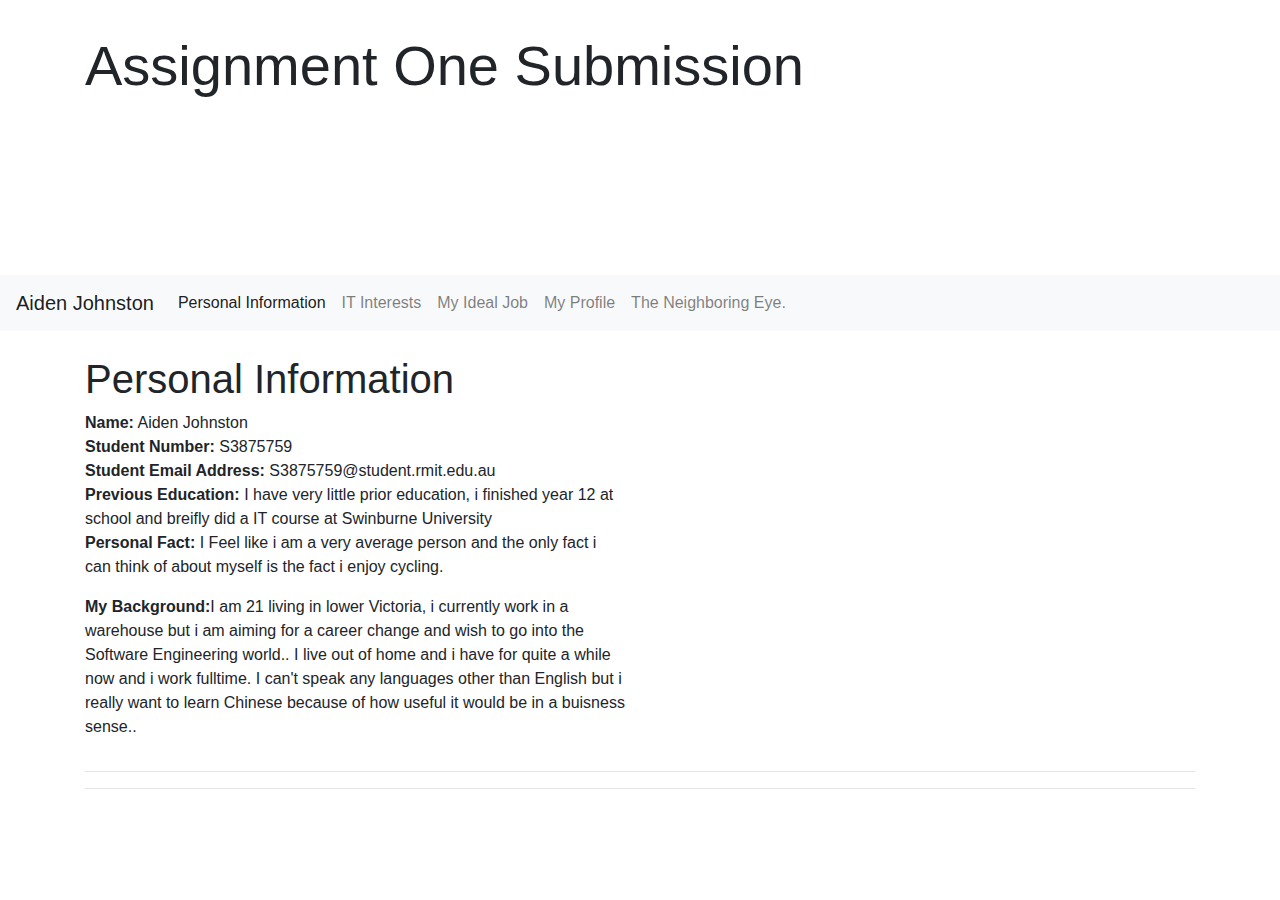
<file: index.html>
<!doctype html>
<html lang="en">
  <head>

    <title>Assignment One My Ideal Job in IT</title>

    <!-- Required meta tags -->
    <meta charset="utf-8">
    <meta name="viewport" content="width=device-width, initial-scale=1, shrink-to-fit=no">

    <!-- Bootstrap CSS -->
    <link rel="stylesheet" href="https://stackpath.bootstrapcdn.com/bootstrap/4.5.2/css/bootstrap.css" integrity="sha384-JcKb8q3iqJ61gNV9KGb8thSsNjpSL0n8PARn9HuZOnIxN0hoP+VmmDGMN5t9UJ0Z" crossorigin="anonymous">
    <link href="css/bootstrap.css" rel="stylesheet">
  </head>
  <body>

  <!-- JUMBOTRON - TOP OF PAGE -->
  <div class="jumbotron jumbotron-fluid">
    <div class="container">
      <h1 class="display-4">Assignment One Submission</h1>
      <p class="lead" Aiden Johnston p>
    </div>
  </div>

  <!-- NAVBAR -->
  <nav class="navbar navbar-expand-lg navbar-light bg-light">
    <a class="navbar-brand" href="#">Aiden Johnston </a>
    <button class="navbar-toggler" type="button" data-toggle="collapse" data-target="#navbarSupportedContent" aria-controls="navbarSupportedContent" aria-expanded="false" aria-label="Toggle navigation">
      <span class="navbar-toggler-icon"></span>
    </button>

    <div class="collapse navbar-collapse" id="navbarSupportedContent">
      <ul class="navbar-nav mr-auto">
        <li class="nav-item active">
          <a class="nav-link" href="index.html">Personal Information</a>
        </li>
        <li class="nav-item">
          <a class="nav-link" href="interest_in_it.html">IT Interests</a>
        </li>
        </li>
        <li class="nav-item">
          <a class="nav-link" href="ideal_job.html">My Ideal Job</a>
        </li>
        </li>
        <li class="nav-item">
          <a class="nav-link" href="profile.html"> My Profile</a>
        </li>
        </li>
        <li class="nav-item">
          <a class="nav-link" href="project_idea.html">The Neighboring Eye.</a>
        </li>
      </ul>
    </div>
  </nav>

  <!-- WEBPAGE CONTENT -->
  <div class="container">
    <div class="row">
      <div class="col-sm-6">
        <br>
        <h1>Personal Information</h1>

        <p>
          <strong>Name:</strong> Aiden Johnston <br>
          <strong>Student Number:</strong> S3875759 <br>
          <strong>Student Email Address:</strong> S3875759@student.rmit.edu.au<br>
          
          <strong>Previous Education:</strong> I have very little prior education, i finished year 12 at school and breifly did a IT course at Swinburne University<br>
          <strong>Personal Fact:</strong> I Feel like i am a very average person and the only fact i can think of about myself is the fact i enjoy cycling.
          <p><strong>My Background:</strong>I am 21 living in lower Victoria, i currently work in a warehouse but i am aiming for a career change and wish to go into the Software Engineering world.. I live out of home and i have for quite a while now and i work fulltime.
          I can't speak any languages other than English but i really want to learn Chinese because of how useful it would be in a buisness sense.. </p>
        </p>
      </div>
      <div class="sm-6">
        
      </div>
    </div>


    <hr>
    <hr>
  </div>


    <!-- Optional JavaScript -->
    <!-- jQuery first, then Popper.js, then Bootstrap JS -->
    <script src="https://code.jquery.com/jquery-3.5.1.slim.min.js" integrity="sha384-DfXdz2htPH0lsSSs5nCTpuj/zy4C+OGpamoFVy38MVBnE+IbbVYUew+OrCXaRkfj" crossorigin="anonymous"></script>
    <script src="https://cdn.jsdelivr.net/npm/popper.js@1.16.1/dist/umd/popper.min.js" integrity="sha384-9/reFTGAW83EW2RDu2S0VKaIzap3H66lZH81PoYlFhbGU+6BZp6G7niu735Sk7lN" crossorigin="anonymous"></script>
    <script src="https://stackpath.bootstrapcdn.com/bootstrap/4.5.2/js/bootstrap.min.js" integrity="sha384-B4gt1jrGC7Jh4AgTPSdUtOBvfO8shuf57BaghqFfPlYxofvL8/KUEfYiJOMMV+rV" crossorigin="anonymous"></script>
  </body>
</html>
</file>
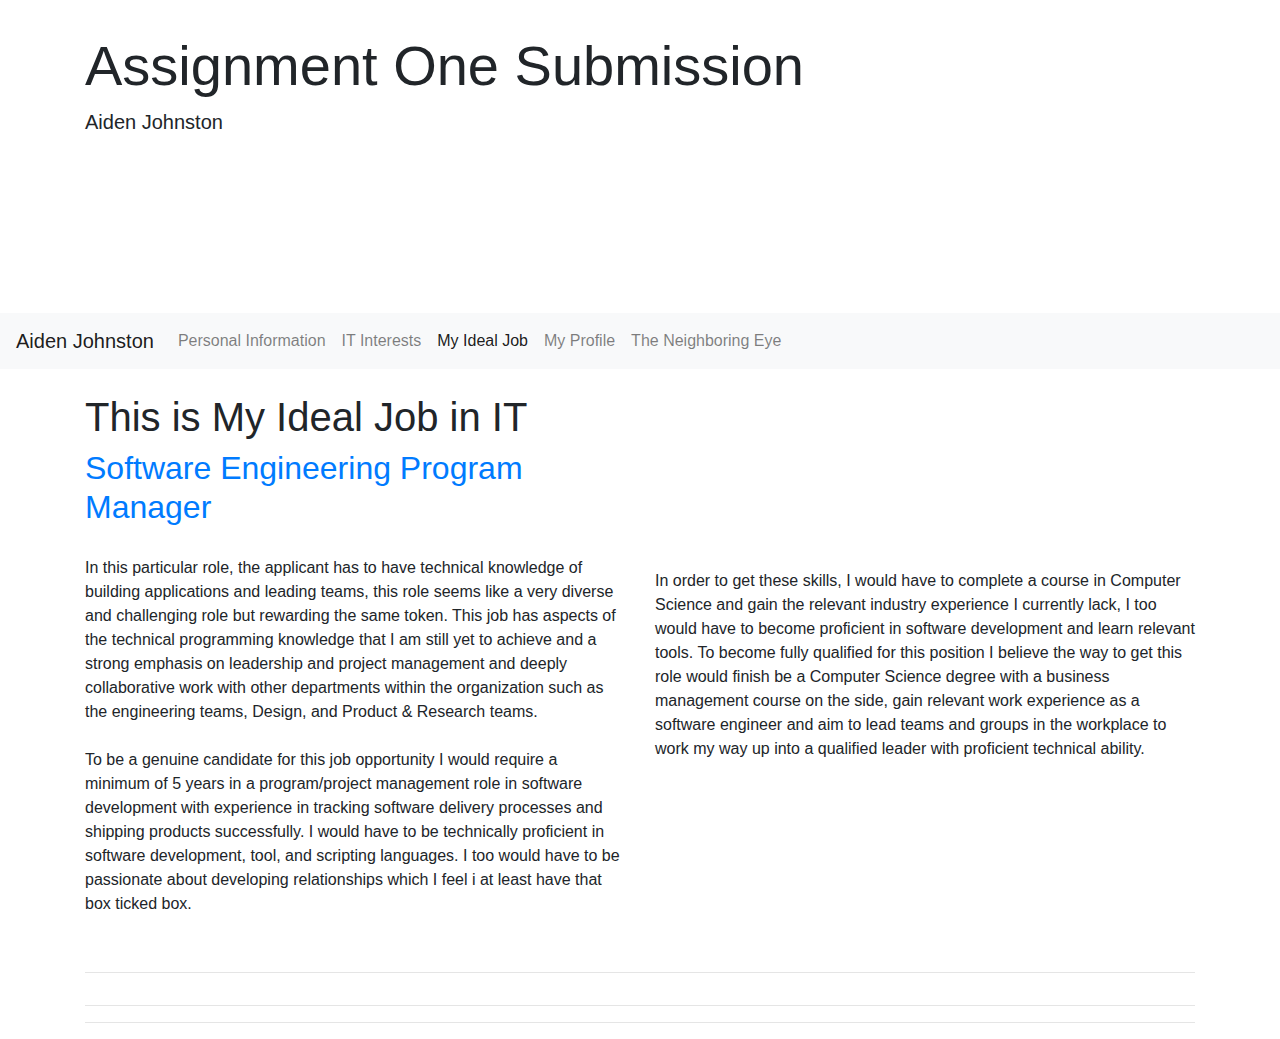
<file: ideal_job.html>
<!doctype html>
<html lang="en">
  <head>

    <title>Assignment One My Ideal Job in IT</title>

    <!-- Required meta tags -->
    <meta charset="utf-8">
    <meta name="viewport" content="width=device-width, initial-scale=1, shrink-to-fit=no">

    <!-- Bootstrap CSS -->
    <link rel="stylesheet" href="https://stackpath.bootstrapcdn.com/bootstrap/4.5.2/css/bootstrap.css" integrity="sha384-JcKb8q3iqJ61gNV9KGb8thSsNjpSL0n8PARn9HuZOnIxN0hoP+VmmDGMN5t9UJ0Z" crossorigin="anonymous">
    <link href="css/bootstrap.css" rel="stylesheet">
  </head>
  <body>

  <!-- JUMBOTRON - TOP OF PAGE -->
  <div class="jumbotron jumbotron-fluid">
    <div class="container">
      <h1 class="display-4">Assignment One Submission</h1>
      <p class="lead">Aiden Johnston</p>
    </div>
  </div>

  <!-- NAVBAR -->
  <nav class="navbar navbar-expand-lg navbar-light bg-light">
    <a class="navbar-brand" href="index.html">Aiden Johnston</a>
    <button class="navbar-toggler" type="button" data-toggle="collapse" data-target="#navbarSupportedContent" aria-controls="navbarSupportedContent" aria-expanded="false" aria-label="Toggle navigation">
      <span class="navbar-toggler-icon"></span>
    </button>

    <div class="collapse navbar-collapse" id="navbarSupportedContent">
      <ul class="navbar-nav mr-auto">
        <li class="nav-item">
          <a class="nav-link" href="index.html">Personal Information</a>
        </li>
        <li class="nav-item">
          <a class="nav-link" href="interest_in_it.html">IT Interests</a>
        </li>
        </li>
        <li class="nav-item active">
          <a class="nav-link" href="ideal_job.html">My Ideal Job</a>
        </li>
        </li>
        <li class="nav-item">
          <a class="nav-link" href="profile.html">My Profile</a>
        </li>
        </li>
        <li class="nav-item">
          <a class="nav-link" href="project_idea.html">The Neighboring Eye</a>
        </li>
      </ul>
    </div>
  </nav>

  <!-- WEBPAGE CONTENT -->
  <div class="container">
    <div class="row">
      <div class="col-sm-6">
        <br>
        <h1>This is My Ideal Job in IT</h1>

        <h2><a href="https://www.indeed.com/viewjob?jk=6ed2eb34cee1ac03&from=serp&vjs=3" target="_blank">Software Engineering Program Manager</a></h2>

        <p style="margin-top: 30px">
          In this particular role, the applicant has to have technical knowledge of building applications and leading teams, this role seems like a very diverse and challenging role but rewarding the same token.
This job has aspects of the technical programming knowledge that I am still yet to achieve and a strong emphasis on leadership and project management and deeply collaborative work with other departments within the organization such as the engineering teams, Design, and Product & Research teams.
<br><br>

To be a genuine candidate for this job opportunity I would require a minimum of 5 years in a program/project management role in software development with experience in tracking software delivery processes and shipping products successfully.
I would have to be technically proficient in software development, tool, and scripting languages.
I too would have to be passionate about developing relationships which I feel i at least have that box ticked box.
<br><br>



         

        </p>
      </div>
      <div class="col-sm-6">
        <p style="margin-top: 200px">
          In order to get these skills, I would have to complete a course in Computer Science and gain the relevant industry experience I currently lack, I too would have to become proficient in software development and learn relevant tools.
          To become fully qualified for this position I believe the way to get this role would finish be a Computer Science degree with a business management course on the side, gain relevant work experience as a software engineer and aim to lead teams and groups in the workplace to work my way up into a qualified leader with proficient technical ability.

        </p>
      </div>
    </div>

    <hr>
    <div class="row">
      <div class="col-sm-12">
        
       

      </div>
    </div>

    <hr>
    <hr>
  </div>

    <!-- Optional JavaScript -->
    <!-- jQuery first, then Popper.js, then Bootstrap JS -->
    <script src="https://code.jquery.com/jquery-3.5.1.slim.min.js" integrity="sha384-DfXdz2htPH0lsSSs5nCTpuj/zy4C+OGpamoFVy38MVBnE+IbbVYUew+OrCXaRkfj" crossorigin="anonymous"></script>
    <script src="https://cdn.jsdelivr.net/npm/popper.js@1.16.1/dist/umd/popper.min.js" integrity="sha384-9/reFTGAW83EW2RDu2S0VKaIzap3H66lZH81PoYlFhbGU+6BZp6G7niu735Sk7lN" crossorigin="anonymous"></script>
    <script src="https://stackpath.bootstrapcdn.com/bootstrap/4.5.2/js/bootstrap.min.js" integrity="sha384-B4gt1jrGC7Jh4AgTPSdUtOBvfO8shuf57BaghqFfPlYxofvL8/KUEfYiJOMMV+rV" crossorigin="anonymous"></script>
  </body>
</html>
</file>
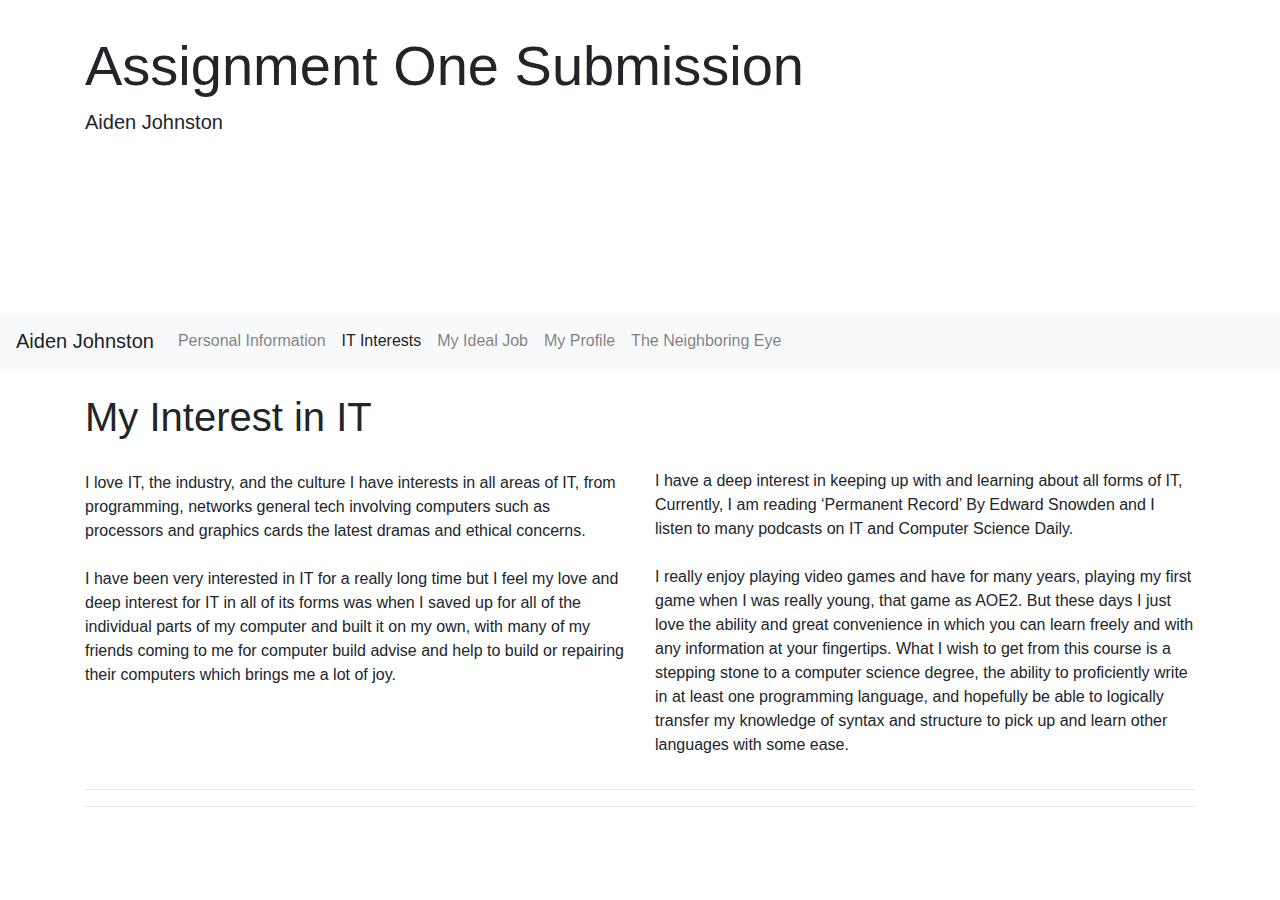
<file: interest_in_it.html>
<!doctype html>
<html lang="en">
  <head>

    <title>Assignment One  My Interest in IT</title>

    <!-- Required meta tags -->
    <meta charset="utf-8">
    <meta name="viewport" content="width=device-width, initial-scale=1, shrink-to-fit=no">

    <!-- Bootstrap CSS -->
    <link rel="stylesheet" href="https://stackpath.bootstrapcdn.com/bootstrap/4.5.2/css/bootstrap.css" integrity="sha384-JcKb8q3iqJ61gNV9KGb8thSsNjpSL0n8PARn9HuZOnIxN0hoP+VmmDGMN5t9UJ0Z" crossorigin="anonymous">
    <link href="css/bootstrap.css" rel="stylesheet">
  </head>
  <body>

  <!-- JUMBOTRON - TOP OF PAGE -->
  <div class="jumbotron jumbotron-fluid">
    <div class="container">
      <h1 class="display-4">Assignment One Submission</h1>
      <p class="lead">Aiden Johnston</p>
    </div>
  </div>

  <!-- NAVBAR -->
  <nav class="navbar navbar-expand-lg navbar-light bg-light">
    <a class="navbar-brand" href="#">Aiden Johnston</a>
    <button class="navbar-toggler" type="button" data-toggle="collapse" data-target="#navbarSupportedContent" aria-controls="navbarSupportedContent" aria-expanded="false" aria-label="Toggle navigation">
      <span class="navbar-toggler-icon"></span>
    </button>

    <div class="collapse navbar-collapse" id="navbarSupportedContent">
      <ul class="navbar-nav mr-auto">
        <li class="nav-item">
          <a class="nav-link" href="index.html">Personal Information</a>
        </li>
        <li class="nav-item active">
          <a class="nav-link" href="interest_in_it.html">IT Interests</a>
        </li>
        </li>
        <li class="nav-item">
          <a class="nav-link" href="ideal_job.html">My Ideal Job</a>
        </li>
        </li>
        <li class="nav-item">
          <a class="nav-link" href="profile.html">My Profile</a>
        </li>
        </li>
        <li class="nav-item">
          <a class="nav-link" href="project_idea.html">The Neighboring Eye</a>
        </li>
      </ul>
    </div>
  </nav>
  <!-- WEBPAGE CONTENT -->
  <div class="container">
    <div class="row">
      <div class="col-sm-6">
        <br>
        <h1>My Interest in IT</h1>

        <p style="margin-top: 30px">
          I love IT, the industry, and the culture I have interests in all areas of IT, from programming, networks general tech involving computers such as processors and graphics cards the latest dramas and ethical concerns.
          <br><br>

          I have been very interested in IT for a really long time but I feel my love and deep interest for IT in all of its forms was when I saved up for all of the individual parts of my computer and built it on my own, with many of my friends coming to me for computer build advise and help to build or repairing their computers which brings me a lot of joy.

        </p>
      </div>
      <div class="col-sm-6">
        <p style="margin-top: 100px">
          I have a deep interest in keeping up with and learning about all forms of IT,
          Currently, I am reading ‘Permanent Record’ By Edward Snowden and I listen to many podcasts on IT and Computer Science Daily.
          <br><br>

          I really enjoy playing video games and have for many years, playing my first game when I was really young, that game as AOE2.

But these days I just love the ability and great convenience in which you can learn freely and with any information at your fingertips.
What I wish to get from this course is a stepping stone to a computer science degree, the ability to proficiently write in at least one programming language, and hopefully be able to logically transfer my knowledge of syntax and structure to pick up and learn other languages with some ease.



        </p>
      </div>
    </div>


    <hr>
    <hr>
  </div>

    <!-- Optional JavaScript -->
    <!-- jQuery first, then Popper.js, then Bootstrap JS -->
    <script src="https://code.jquery.com/jquery-3.5.1.slim.min.js" integrity="sha384-DfXdz2htPH0lsSSs5nCTpuj/zy4C+OGpamoFVy38MVBnE+IbbVYUew+OrCXaRkfj" crossorigin="anonymous"></script>
    <script src="https://cdn.jsdelivr.net/npm/popper.js@1.16.1/dist/umd/popper.min.js" integrity="sha384-9/reFTGAW83EW2RDu2S0VKaIzap3H66lZH81PoYlFhbGU+6BZp6G7niu735Sk7lN" crossorigin="anonymous"></script>
    <script src="https://stackpath.bootstrapcdn.com/bootstrap/4.5.2/js/bootstrap.min.js" integrity="sha384-B4gt1jrGC7Jh4AgTPSdUtOBvfO8shuf57BaghqFfPlYxofvL8/KUEfYiJOMMV+rV" crossorigin="anonymous"></script>
  </body>
</html>
</file>
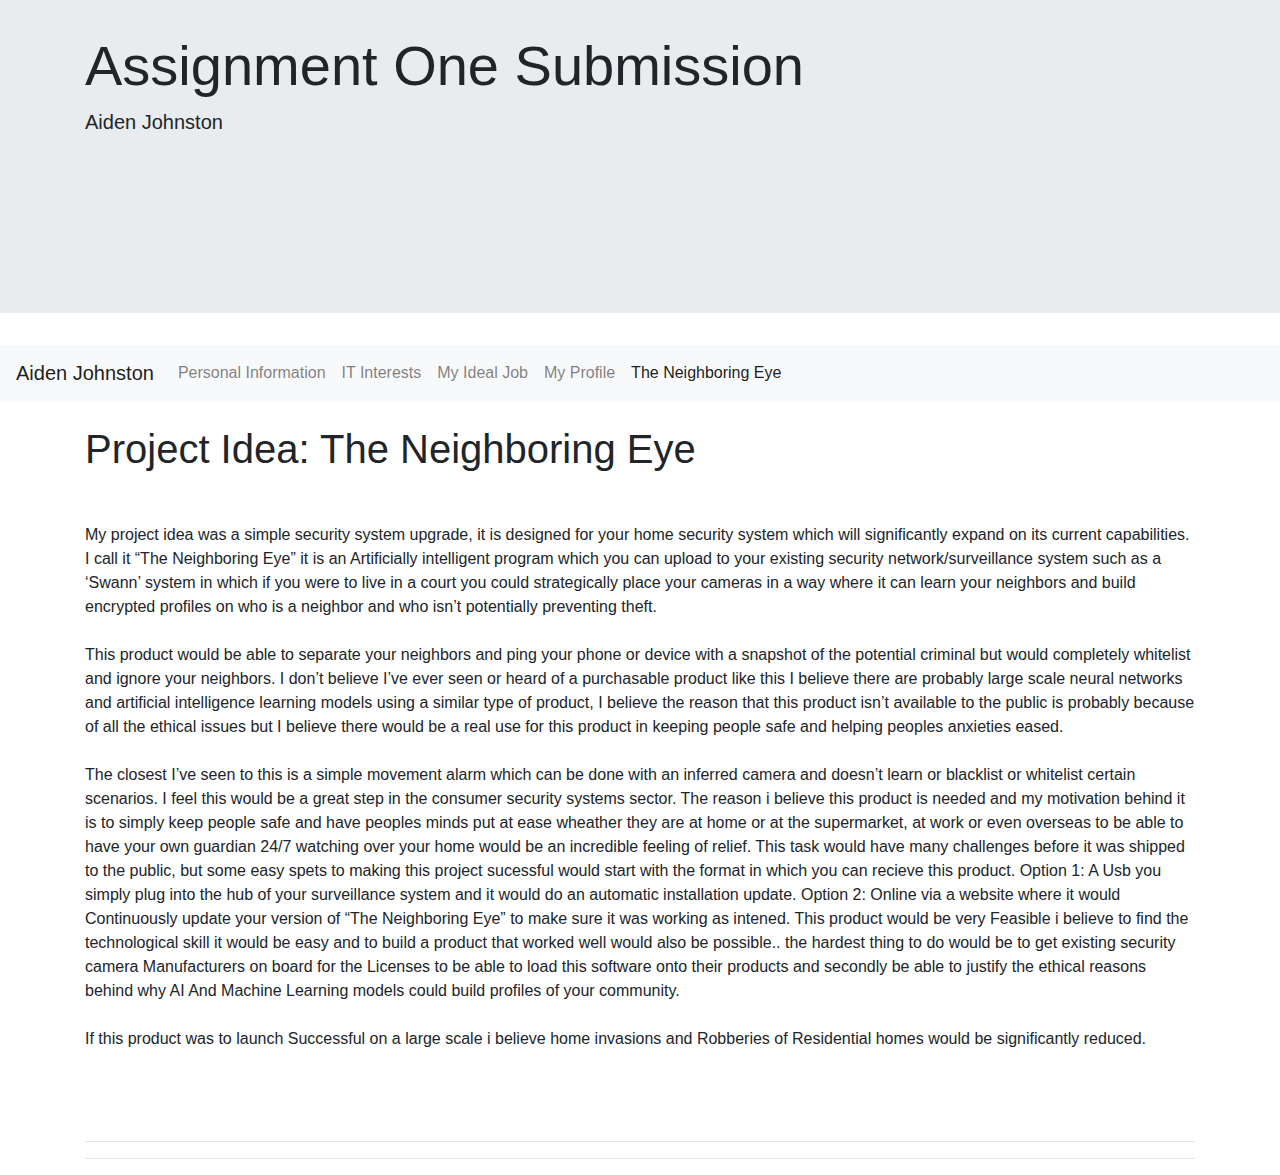
<file: project_idea.html>
<!doctype html>
<html lang="en">
  <head>

    <title>Assignment One - The Neighboring Eye </title>

    <!-- Required meta tags -->
    <meta charset="utf-8">
    <meta name="viewport" content="width=device-width, initial-scale=1, shrink-to-fit=no">

    <!-- Bootstrap CSS -->
    <link rel="stylesheet" href="https://stackpath.bootstrapcdn.com/bootstrap/4.5.2/css/bootstrap.min.css" integrity="sha384-JcKb8q3iqJ61gNV9KGb8thSsNjpSL0n8PARn9HuZOnIxN0hoP+VmmDGMN5t9UJ0Z" crossorigin="anonymous">
    <link href="css/bootstrap.css" rel="stylesheet">
  </head>
  <body>
    

  <!-- JUMBOTRON - TOP OF PAGE -->
  <div class="jumbotron jumbotron-fluid">
    <div class="container">
      <h1 class="display-4">Assignment One Submission</h1>
      <p class="lead">Aiden Johnston</p>
    </div>
  </div>

  <!-- NAVBAR -->
  <nav class="navbar navbar-expand-lg navbar-light bg-light">
    <a class="navbar-brand" href="index.html">Aiden Johnston</a>
    <button class="navbar-toggler" type="button" data-toggle="collapse" data-target="#navbarSupportedContent" aria-controls="navbarSupportedContent" aria-expanded="false" aria-label="Toggle navigation">
      <span class="navbar-toggler-icon"></span>
    </button>

    <div class="collapse navbar-collapse" id="navbarSupportedContent">
      <ul class="navbar-nav mr-auto">
        <li class="nav-item">
          <a class="nav-link" href="index.html">Personal Information</a>
        </li>
        <li class="nav-item">
          <a class="nav-link" href="interest_in_it.html"> IT Interests</a>
        </li>
        </li>
        <li class="nav-item">
          <a class="nav-link" href="ideal_job.html">My Ideal Job</a>
        </li>
        </li>
        <li class="nav-item">
          <a class="nav-link" href="profile.html">My Profile</a>
        </li>
        </li>
        <li class="nav-item active">
          <a class="nav-link" href="project_idea.html">The Neighboring Eye</a>
        </li>
      </ul>
    </div>
  </nav>

  <!-- WEBPAGE CONTENT -->
  <div class="container">
    <div class="row">
      <div class="col-sm-12">
        <br>
        <h1>Project Idea: The Neighboring Eye</h1>

        <p style="margin-top: 50px">
          My project idea was a simple security system upgrade, it is designed for your home security system which will significantly expand on its current capabilities.
I call it “The Neighboring Eye” it is an Artificially intelligent program which you can upload to your existing security network/surveillance system such as a ‘Swann’ system in which if you were to live in a court you could strategically place your cameras in a way where it can learn your neighbors and build encrypted profiles on who is a neighbor and who isn’t potentially preventing theft.

<br><br>

This product would be able to separate your neighbors and ping your phone or device with a snapshot of the potential criminal but would completely whitelist and ignore your neighbors.
I don’t believe I’ve ever seen or heard of a purchasable product like this I believe there are probably large scale neural networks and artificial intelligence learning models using a similar type of product, I believe the reason that this product isn’t available to the public is probably because of all the ethical issues but I believe there would be a real use for this product in keeping people safe and helping peoples anxieties eased.

<br><br>

The closest I’ve seen to this is a simple movement alarm which can be done with an inferred camera and doesn’t learn or blacklist or whitelist certain scenarios.
I feel this would be a great step in the consumer security systems sector. 
The reason i believe this product is needed and my motivation behind it is to simply keep people safe and have peoples minds put at ease wheather they are at home or at the supermarket, at work or even overseas to be able to have your own guardian 24/7 watching over your home would be an incredible feeling of relief.
This task would have many challenges before it was shipped to the public, but some easy spets to making this project sucessful would start with the format in which you can recieve this product.
Option 1: A Usb you simply plug into the hub of your surveillance system and it would do an automatic installation update.
Option 2: Online via a website where it would Continuously update your version of “The Neighboring Eye” to make sure it was working as intened. 

This product would be very Feasible i believe to find the technological skill it would be easy and to build a product that worked well would also be possible.. 
the hardest thing to do would be to get existing security camera Manufacturers on board for the Licenses to be able to load this software onto their products and secondly be able to justify the ethical reasons behind why AI And Machine Learning models could build profiles of your community.

<br><br>
If this product was to launch Successful on a large scale i believe home invasions and Robberies of Residential homes would be significantly reduced.



<br><br>

        

        </p>
      </div>
    </div>

    <hr style="margin-top: 50px">
    <hr>
  </div>

    <!-- Optional JavaScript -->
    <!-- jQuery first, then Popper.js, then Bootstrap JS -->
    <script src="https://code.jquery.com/jquery-3.5.1.slim.min.js" integrity="sha384-DfXdz2htPH0lsSSs5nCTpuj/zy4C+OGpamoFVy38MVBnE+IbbVYUew+OrCXaRkfj" crossorigin="anonymous"></script>
    <script src="https://cdn.jsdelivr.net/npm/popper.js@1.16.1/dist/umd/popper.min.js" integrity="sha384-9/reFTGAW83EW2RDu2S0VKaIzap3H66lZH81PoYlFhbGU+6BZp6G7niu735Sk7lN" crossorigin="anonymous"></script>
    <script src="https://stackpath.bootstrapcdn.com/bootstrap/4.5.2/js/bootstrap.min.js" integrity="sha384-B4gt1jrGC7Jh4AgTPSdUtOBvfO8shuf57BaghqFfPlYxofvL8/KUEfYiJOMMV+rV" crossorigin="anonymous"></script>
  </body>
</html>
</file>
